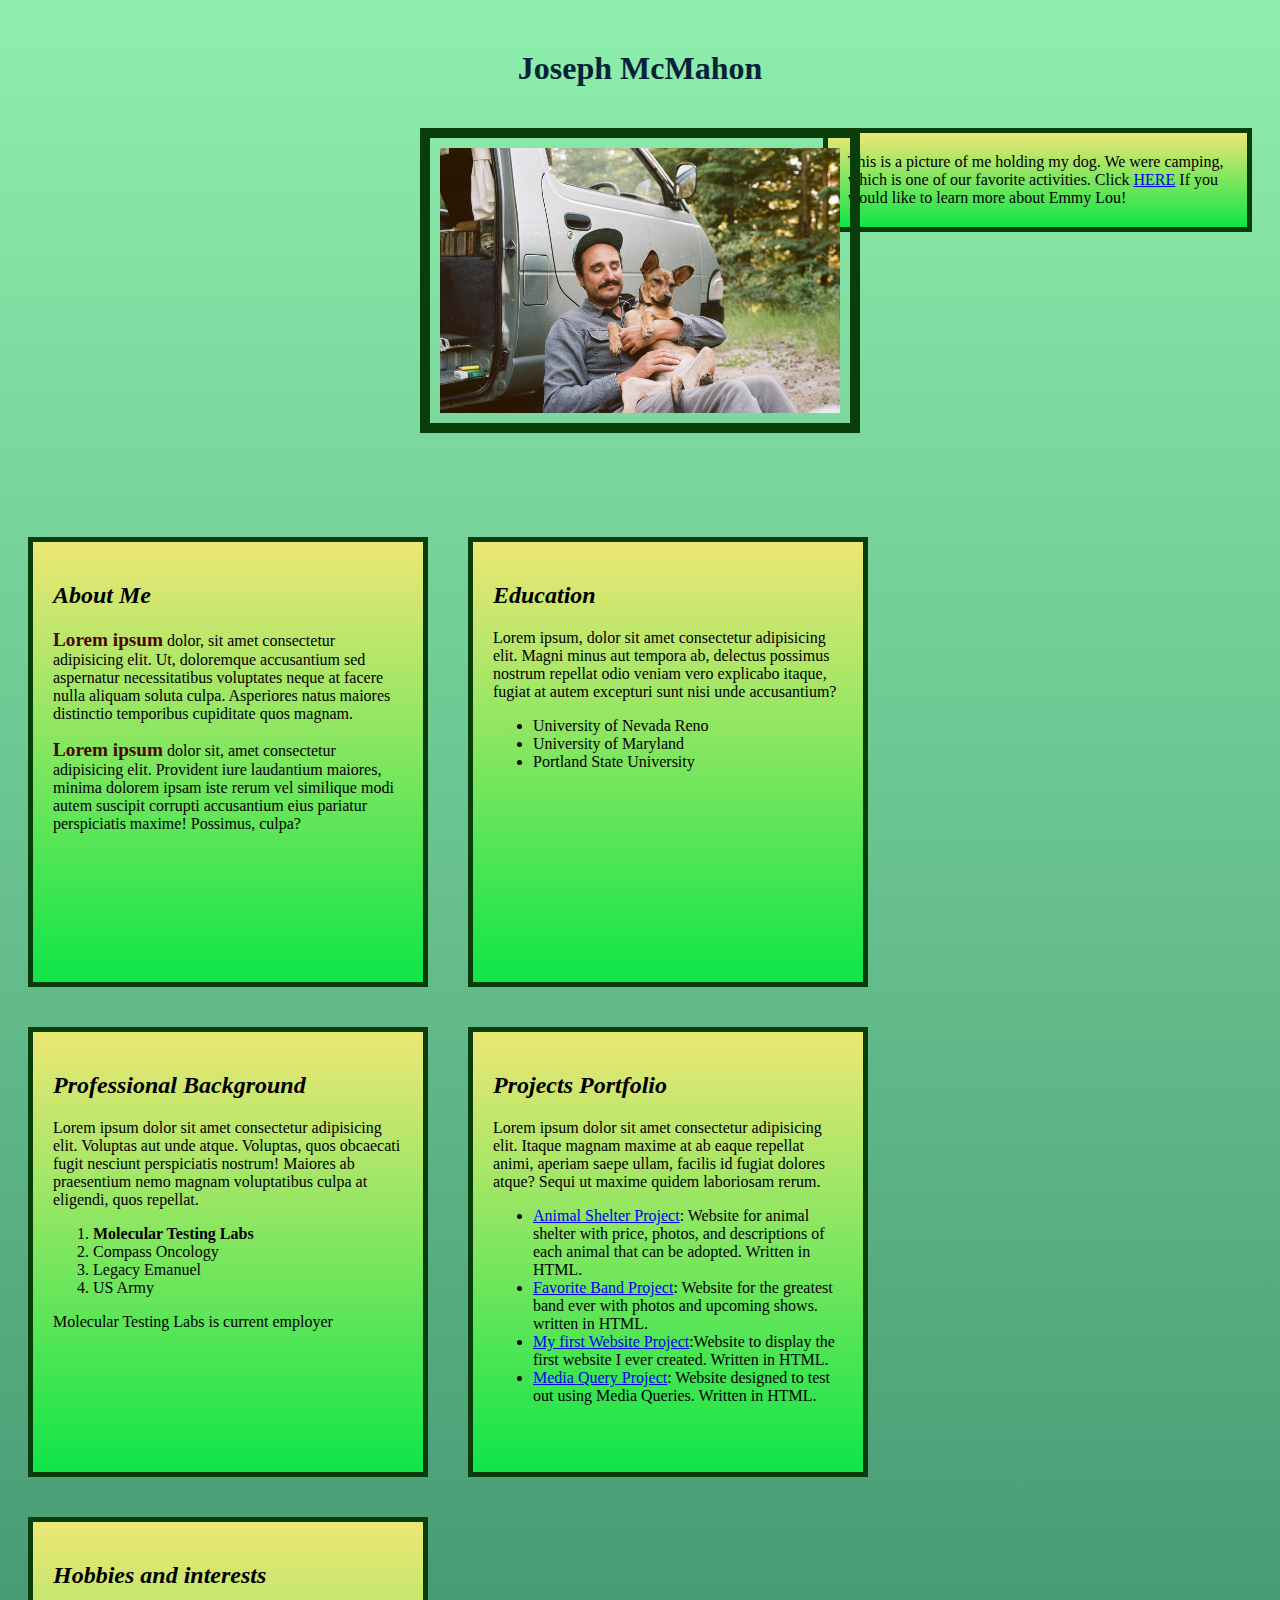
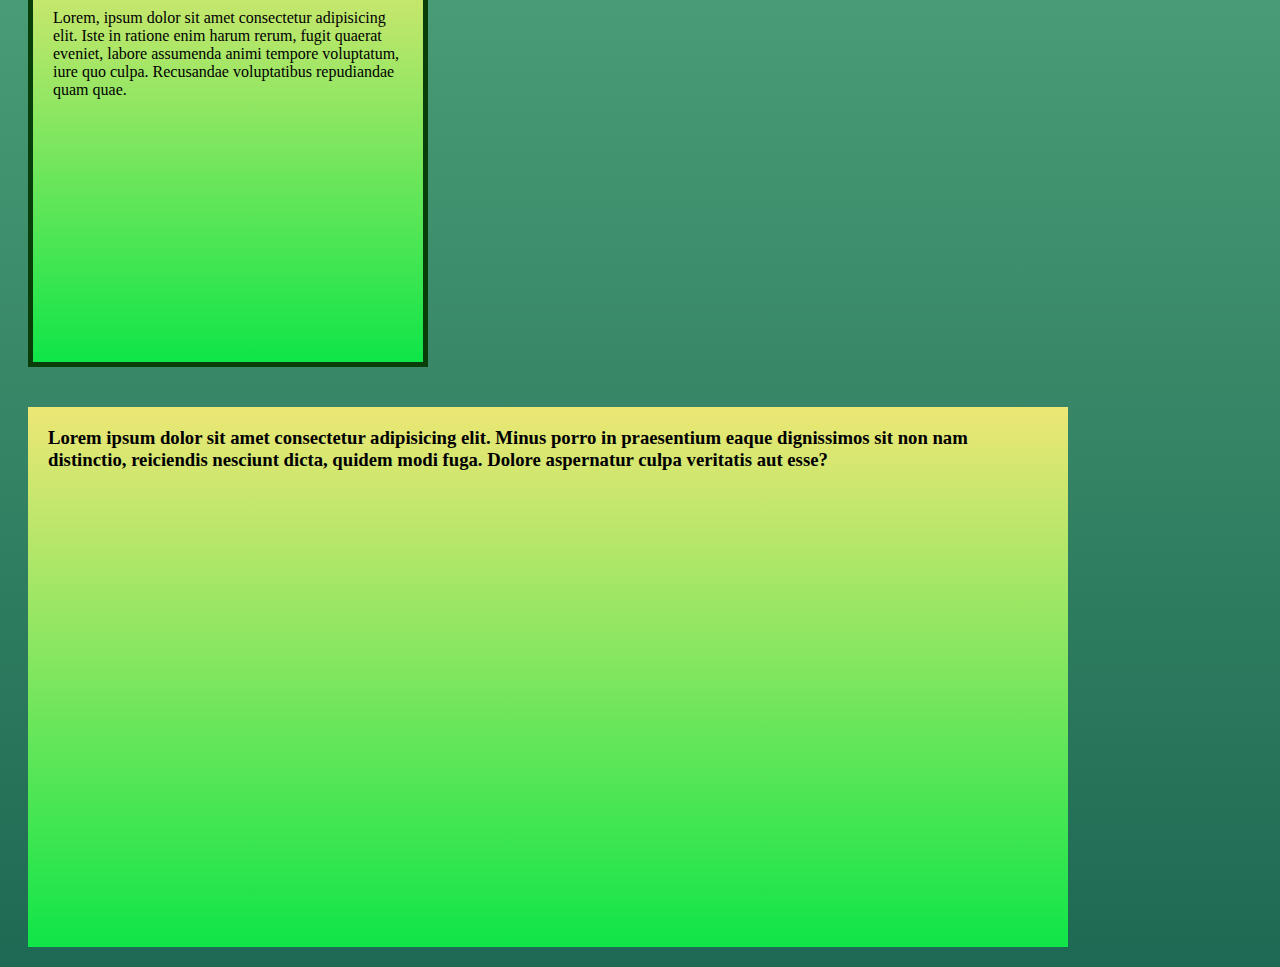
<file: index.html>
<!DOCTYPE html>
<html lang="en">

<head>
  <meta charset="UTF-8">
  <meta name="viewport" content="width=device-width, initial-scale=1.0">
  <link href="css/styles.css" rel="stylesheet" type="text/css">
  <title>Joseph McMahon Portfolio Website</title>
</head>

<body>
  <div>
    <h1 class="h1">Joseph McMahon</h1>
    <img class="img" src="IMG_1845.jpg" alt="image of Joseph" />
    <p class="sidebar">This is a picture of me holding my dog. We were camping, which is
      one of our favorite activities. Click <a href="My-Dog-Emmy-Lou.html"> HERE</a> If you would like to learn more
      about Emmy Lou!
    </p>
  </div>
  <div class="column">
    <h2> <em>About Me</em> </h2>
    <p><span class="highlight">Lorem ipsum</span> dolor, sit amet consectetur adipisicing elit. Ut, doloremque
      accusantium sed aspernatur
      necessitatibus voluptates neque at facere nulla aliquam soluta culpa. Asperiores natus maiores distinctio
      temporibus cupiditate quos magnam.</p>
    <p><span class="highlight">Lorem ipsum</span> dolor sit, amet consectetur adipisicing elit. Provident iure
      laudantium
      maiores, minima dolorem ipsam
      iste rerum vel similique modi autem suscipit corrupti accusantium eius pariatur perspiciatis maxime! Possimus,
      culpa?
    </p>
  </div>
  <div class="column">
    <h2> <em>Education</em> </h2>
    <p>Lorem ipsum, dolor sit amet consectetur adipisicing elit. Magni minus aut tempora ab, delectus possimus nostrum
      repellat odio veniam vero explicabo itaque, fugiat at autem excepturi sunt nisi unde accusantium?
    </p>
    <ul>
      <li>University of Nevada Reno</li>
      <li>University of Maryland</li>
      <li>Portland State University</li>
    </ul>
  </div>
  <div class="column">
    <h2> <em>Professional Background</em> </h2>
    <p>Lorem ipsum dolor sit amet consectetur adipisicing elit. Voluptas aut unde atque. Voluptas, quos obcaecati fugit
      nesciunt perspiciatis nostrum! Maiores ab praesentium nemo magnam voluptatibus culpa at eligendi, quos repellat.
    </p>
    <ol>
      <li> <strong>Molecular Testing Labs</strong> </li>
      <li>Compass Oncology</li>
      <li>Legacy Emanuel</li>
      <li>US Army</li>
    </ol>
    <p>Molecular Testing Labs is current employer</p>
  </div>
  <div class="column">
    <h2> <em>Projects Portfolio</em> </h2>
    <p>Lorem ipsum dolor sit amet consectetur adipisicing elit. Itaque magnam maxime at ab eaque repellat animi, aperiam
      saepe ullam, facilis id fugiat dolores atque? Sequi ut maxime quidem laboriosam rerum.
    </p>
    <ul>
      <li> <a href="https://github.com/jmcmahon01/Animal-Shelter"> Animal Shelter Project</a>: Website for animal
        shelter
        with price, photos, and descriptions of each animal that can be adopted. Written in HTML. </li>
      <li> <a href="https://github.com/jmcmahon01/favorite-band"> Favorite Band Project</a>: Website for the greatest
        band ever with photos and upcoming shows. written in HTML. </li>
      <li> <a href="https://github.com/jmcmahon01/my-first-webpage"> My first Website Project</a>:Website to display the
        first website I ever created. Written in HTML. </li>
      <li> <a href="https://github.com/jmcmahon01/media-query"> Media Query Project</a>: Website designed to test out
        using Media Queries. Written in HTML. </li>
    </ul>
  </div>
  <div class="column">
    <h2> <em>Hobbies and interests</em></h2>
    <p>Lorem, ipsum dolor sit amet consectetur adipisicing elit. Iste in ratione enim harum rerum, fugit quaerat
      eveniet, labore assumenda animi tempore voluptatum, iure quo culpa. Recusandae voluptatibus repudiandae quam quae.
    </p>
  </div>
  <h3 class="new"> Lorem ipsum dolor sit amet consectetur adipisicing elit. Minus porro in praesentium eaque dignissimos
    sit non nam distinctio, reiciendis nesciunt dicta, quidem modi fuga. Dolore aspernatur culpa veritatis aut esse?
  </h3>



</body>

</html>
</file>
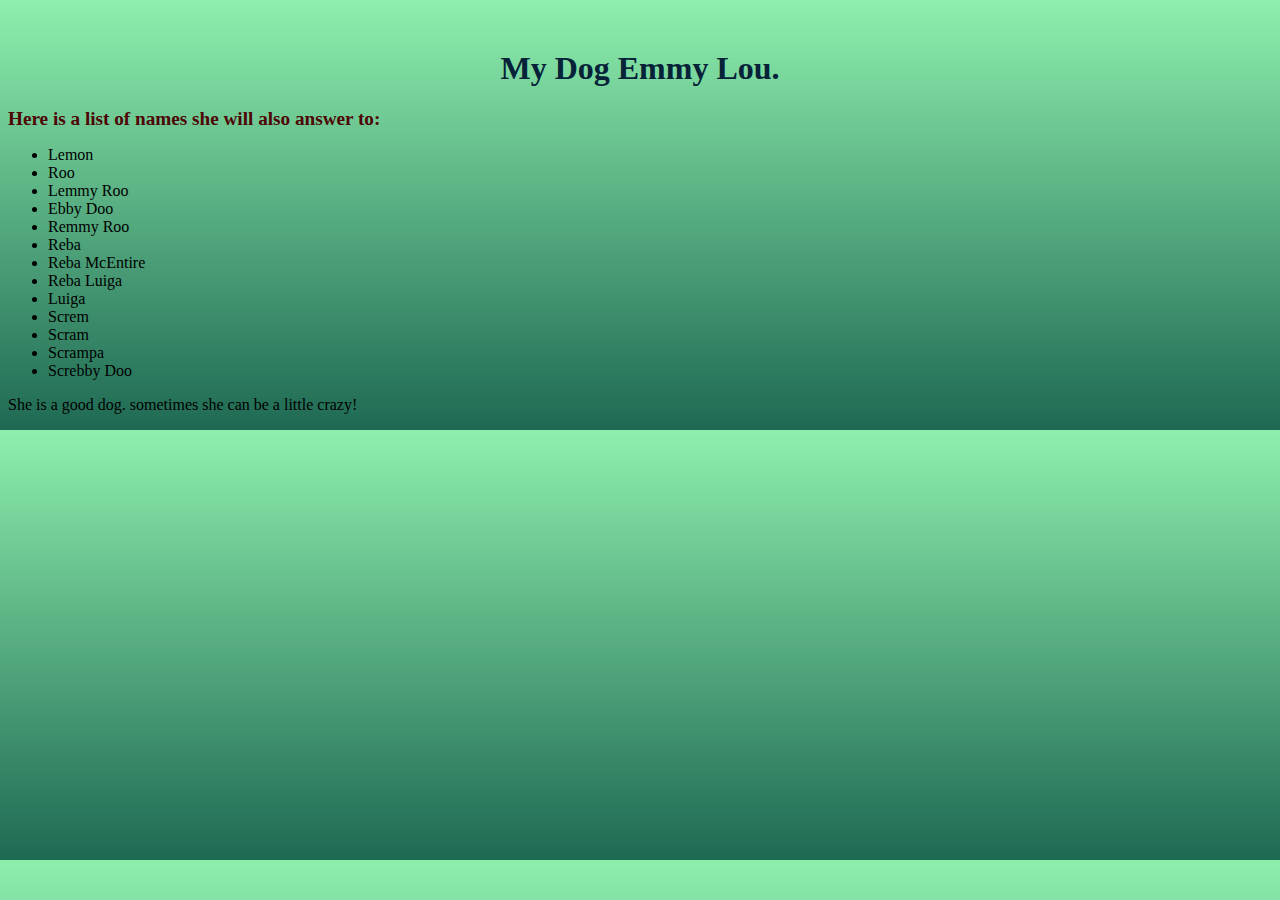
<file: My-Dog-Emmy-Lou.html>
<!DOCTYPE html>
<html lang="en">

<head>
  <meta charset="UTF-8">
  <meta name="viewport" content="width=device-width, initial-scale=1.0">
  <link href="css/styles.css" rel="stylesheet" type="text/css">
  <title>My Dog Emmy Lou</title>
</head>

<body class="body">
  <h1 class="h1">My Dog Emmy Lou.</h1>
  <div>
    <p> <span class="highlight"> Here is a list of names she will also answer to:</span></p>
    <ul>
      <li>Lemon</li>
      <li>Roo</li>
      <li>Lemmy Roo</li>
      <li>Ebby Doo</li>
      <li>Remmy Roo</li>
      <li>Reba</li>
      <li>Reba McEntire</li>
      <li>Reba Luiga</li>
      <li>Luiga</li>
      <li>Screm</li>
      <li>Scram</li>
      <li>Scrampa</li>
      <li>Screbby Doo</li>
    </ul>
  </div>
  <div>
    <p> She is a good dog. sometimes she can be a little crazy!</p>
  </div>
  
</body>

</html>
</file>
<file: css/styles.css>
body {
  background-image: linear-gradient(rgb(142, 239, 173), rgb(30, 105, 83))
}

.h1 {
  font-style: sans-serif;
  font-weight: bold;
  color: rgb(6, 34, 56);
  text-align: center;
  margin-top: 50px;
}

.img {
  left: 50%;
  position: relative;
  transform: translate(-50%);
  border: 10px solid rgb(9, 61, 9);
  width: 400px;
  margin-top: 20px;
  margin-bottom: 80px;
  padding: 10px;
}

.sidebar {
  width: 30%;
  float: right;
  background-image: linear-gradient(rgb(237, 231, 117), rgb(15, 229, 72));
  border: 5px solid rgb(9, 61, 9);
  padding: 20px;
  margin: 20px;
}

.highlight {
  color: rgb(77, 5, 5);
  font-weight: bold;
  font-size: larger;
}




.column {
  width: 350px;
  height: 400px;
  float: left;
  border: 5px solid rgb(9, 61, 9);
  padding: 20px;
  margin: 20px;
  background-image: linear-gradient(rgb(237, 231, 117), rgb(15, 229, 72));
  margin-right: 20px;
}



.new {
  width: 1000px;
  height: 500px;
  float: left;
  border: 5px;
  padding: 20px;
  margin: 20px;
  background-image: linear-gradient(rgb(237, 231, 117), rgb(15, 229, 72));

}
</file>
